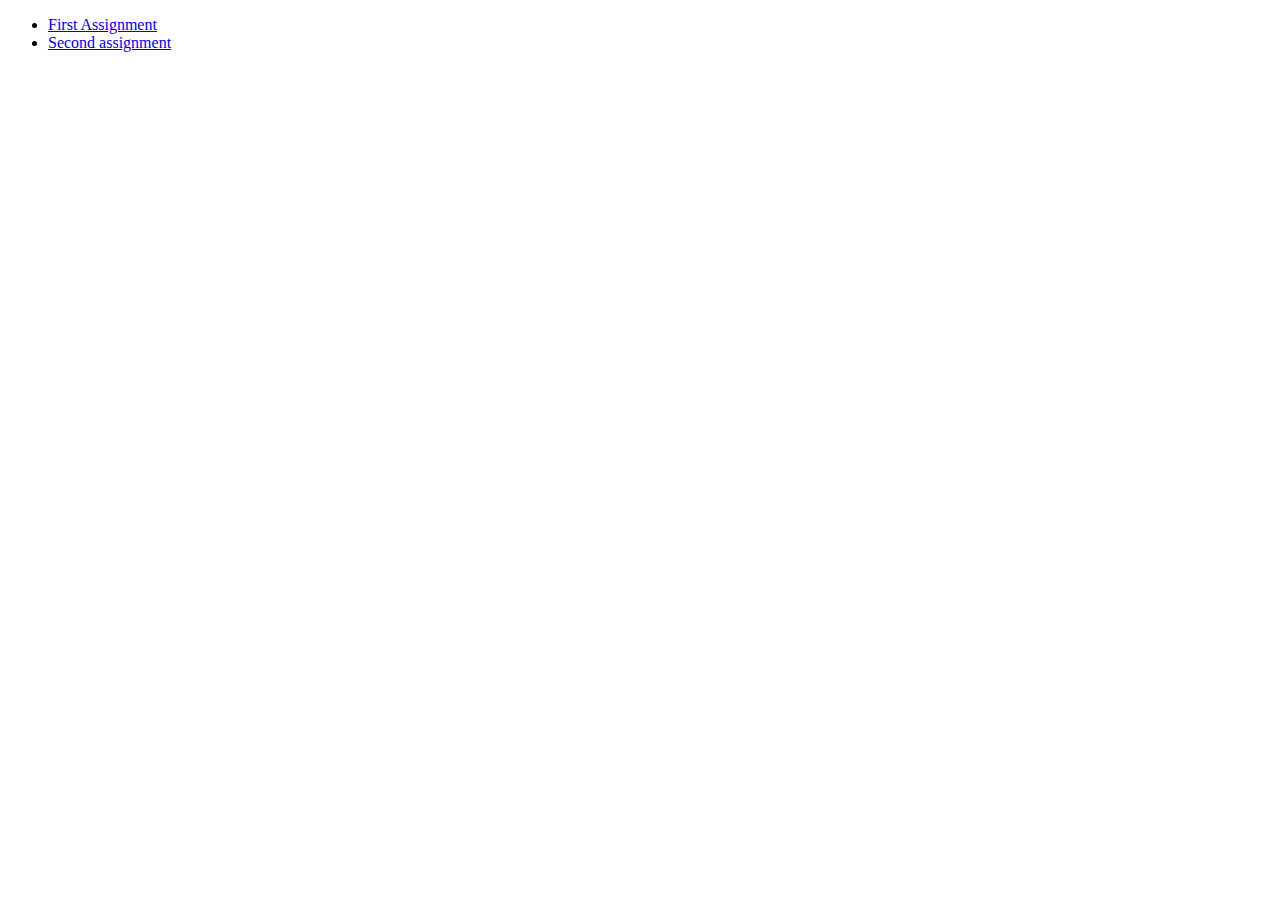
<file: index.html>
<!DOCTYPE html>
<html lang="en">
<head>
    <meta charset="UTF-8">
    <meta name="viewport" content="width=device-width, initial-scale=1.0">
    <title>Html Assignmnets(1)</title>
</head>
<body>
    <nav>
        <ul>
            <li>
                <a href="/Assignment(html)/Assignment 1/index.html">First Assignment</a>
            </li>
            <li>
                <a href="/Assignment(html)/Assignment 1/Form.html">Second assignment</a>
            </li>
        </ul>
    </nav>
</body>
</html>
</file>
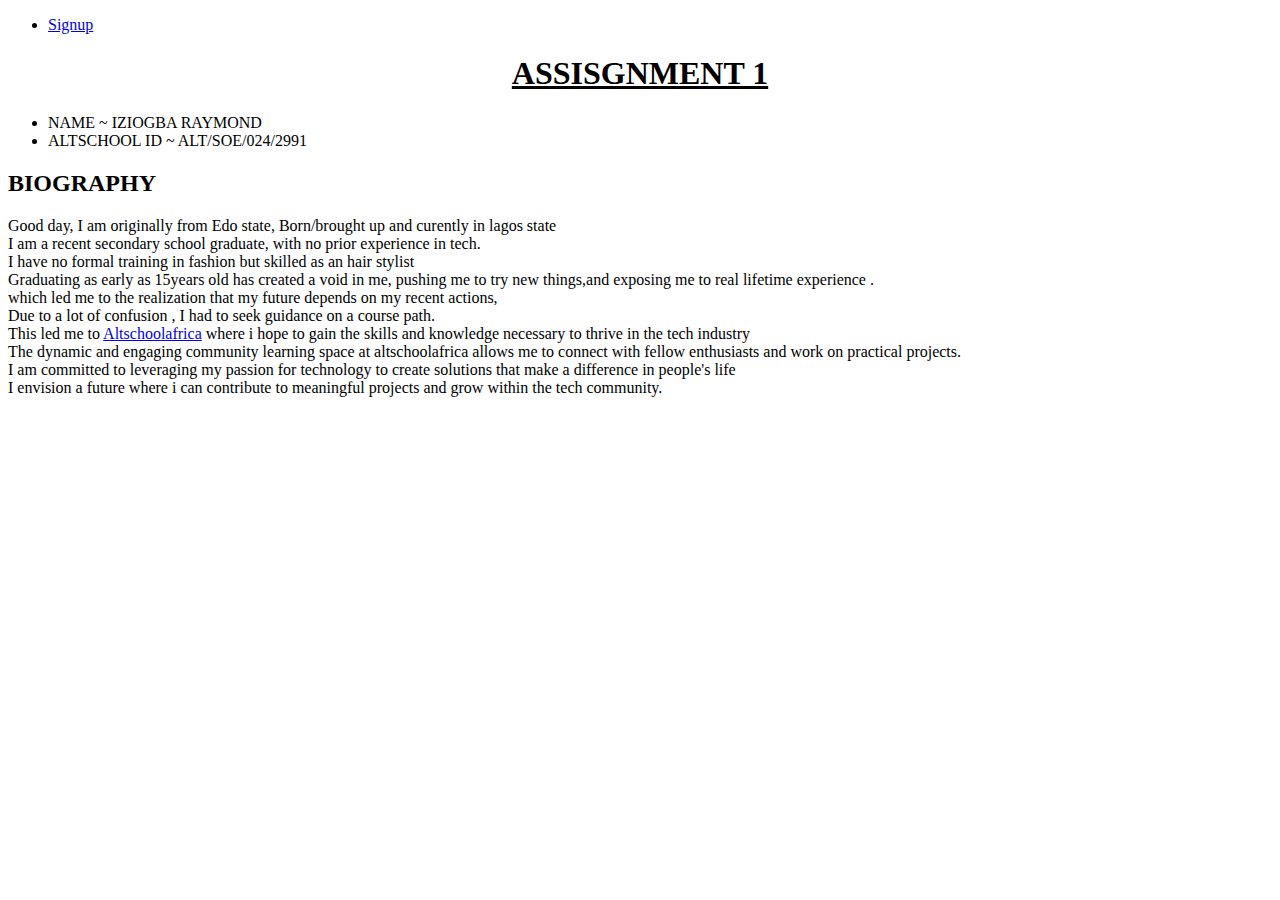
<file: Assignment(html)/Assignment 1/index.html>
<!DOCTYPE html>
<html lang="en">
<head>
    <meta charset="UTF-8">
    <meta name="viewport" content="width=device-width, initial-scale=1.0">
    <title>Assignment 1</title>
</head>
<body>
    <nav class="menu">
        <ul>
            <li><a href="/Assignment(html)/Assignment 1/Form.html">Signup</a></li>
        </ul>
    <header>
    <h1 style="text-align:center;"><u>ASSISGNMENT 1</u></h1>
    <ul>
        <li>NAME ~ IZIOGBA RAYMOND</li>
        <li>ALTSCHOOL ID ~ ALT/SOE/024/2991</li>
    </ul>
   </header>
<!--Relevant details why i joined the program-->
<section>
    <h2>BIOGRAPHY</h2>
   <p>Good day, I am originally from Edo state, Born/brought up and curently in lagos state<br>
    I am a recent secondary school graduate, with no prior experience in tech.<br>
    I have no formal training in fashion but skilled as an  hair stylist<br>
    Graduating as early as 15years old has created a void in me, pushing me to try new things,and exposing me to real lifetime experience  .
    <br> which led me to the realization that my future depends on my recent actions, <br> Due to a lot of confusion ,  I had to seek guidance on a course path.<br>This led me to <a href="https://altschoolafrica.com/">Altschoolafrica</a>
    where i hope to gain the skills and knowledge necessary to thrive in the tech industry<br>
    The dynamic and engaging community learning space at altschoolafrica allows me to connect with fellow enthusiasts and work on practical projects.<br>
    I am committed to leveraging my passion for technology to create solutions that make a difference in people's life<br>
    I envision a future where i can contribute to meaningful projects and grow within the tech community.
 </p>
</section> 
</body>
</html>
</file>
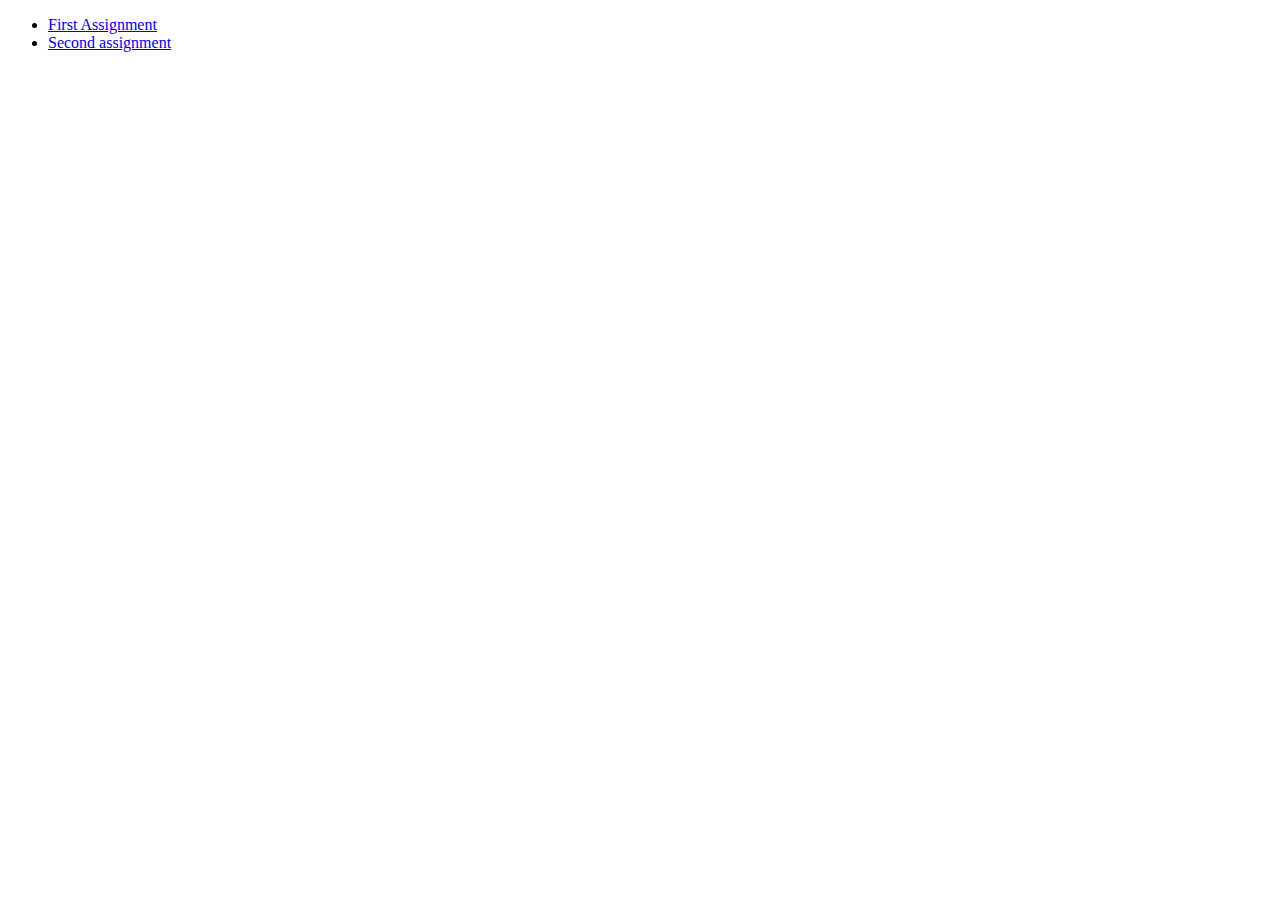
<file: Assignment(html)/Assignment 1/html(1)/index.html>
<!DOCTYPE html>
<html lang="en">
<head>
    <meta charset="UTF-8">
    <meta name="viewport" content="width=device-width, initial-scale=1.0">
    <title>Html Assignmnets(1)</title>
</head>
<body>
    <nav>
        <ul>
            <li>
                <a href="/Assignment(html)/Assignment 1/index.html">First Assignment</a>
            </li>
            <li>
                <a href="/Assignment(html)/Assignment 1/Form.html">Second assignment</a>
            </li>
        </ul>
    </nav>
</body>
</html>
</file>
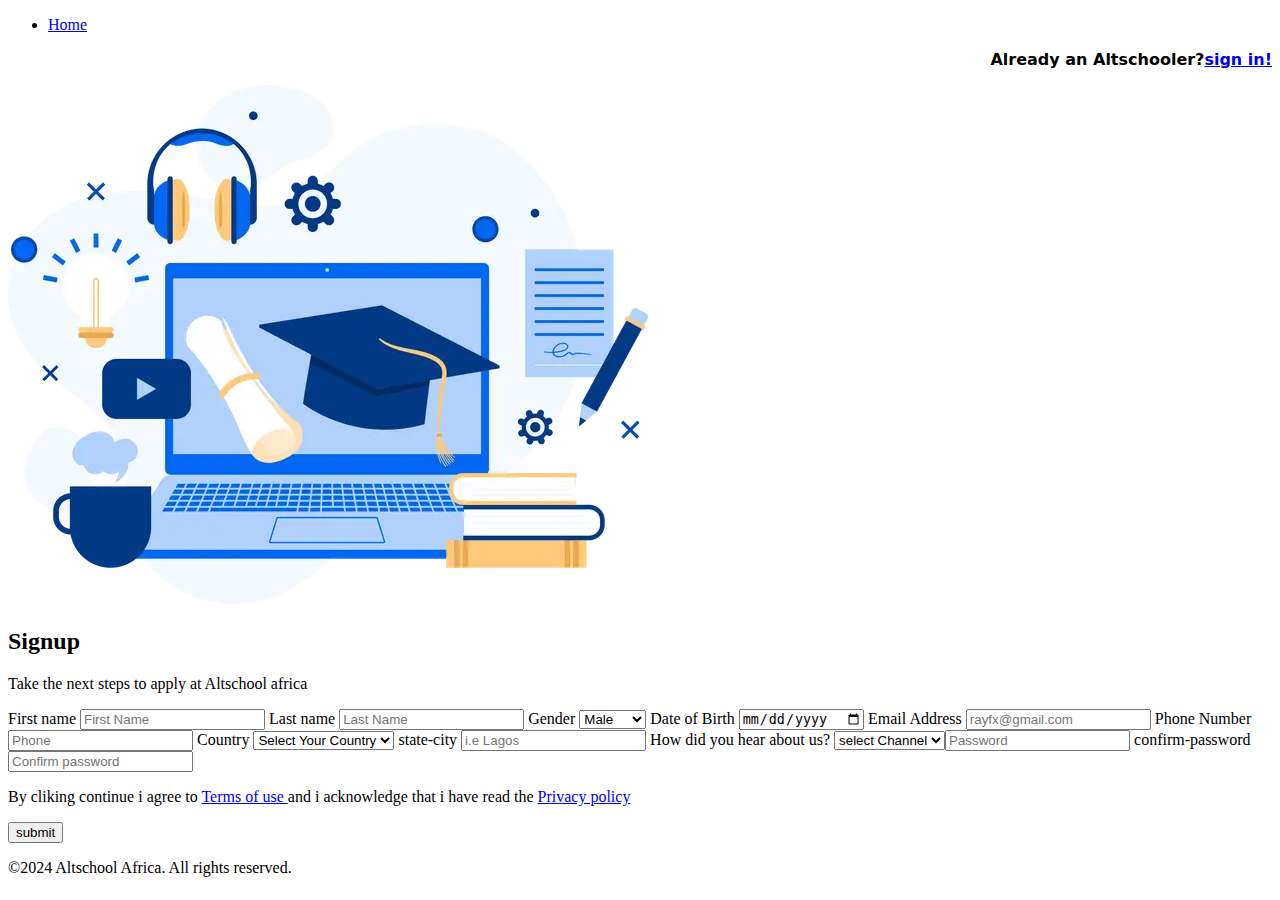
<file: Assignment(html)/Assignment 1/Form.html>
<!DOCTYPE html>
<html lang="en">
<head>
    <meta charset="UTF-8">
    <meta name="viewport" content="width=device-width, initial-scale=1.0">
    <title>Application Form</title>
</head>
<body>
  <nav>
    <ul>
      <li><a href="/Assignment(html)/Assignment 1/index.html">Home</a></li>
    </ul>
  </nav>
    <p style="text-align: right; font-family:system-ui, -apple-system, BlinkMacSystemFont, 'Segoe UI', Roboto, Oxygen, Ubuntu, Cantarell, 'Open Sans', 'Helvetica Neue', sans-serif"> <strong>Already an Altschooler?</strong><a href="https://portal.altschoolafrica.com/auth/login/"><strong>sign in!</strong></a></p>
        <!--Altshool africa picture-->
    <aside><img src="/Assignment(html)/Assignment 1/Assets/images/Alt school website image.webp" alt="Altschool image icon"></aside> 
      <!--Application Form-->
    <section>
      <table style="vertical-align: top;"></table>
        <h2><strong>Signup</strong></h2>
      <P>Take the next steps to apply at Altschool africa </P>
    <form>
        
      <Label> First name </Label>
      <input type="text"placeholder="First Name" required>

      <label>Last name </label>
      <input type="text"placeholder="Last Name"required>

      <label>Gender</label>
      <select type="gender" required>
      <option value="male">Male</option>
      <option value="female">Female</option>
      <!-- <option value="They">They</option> -->
      </select>

      <label>Date of Birth</label>
      <input type="date" placeholder="00/january/0000" required>

      <label>Email Address</label>
      <input type="email" placeholder="rayfx@gmail.com" required>
      
      <label>Phone Number</label>
      <input type="number" placeholder="Phone" required>

      <label>Country</label>
      <select input type="country"  required >
      <option value=""disabled selected>Select Your Country</option>
      <option value="Nigeria">Nigeria</option>
      <option value="South africa">South Africa</option>
      <option value=" Kenya">Kenya</option>
      <option value="Ghana">Ghana</option>
      <option value="Ethopia">Ethopia</option>
      <option value="Egypt">Egypt</option>
      <option value="zimbambwe">Zimbambwe</option>
      <option value="Uganda">Uganda</option>
      <option value="Gambia">Gambia</option>
      <option value="Lebanon">Lebanon</option>
      <option value="Tanzania">Tanzania</option>
      </select>

      <label>state-city</label>
      <input type="state-city" placeholder="i.e Lagos" required>
      
      <label>How did you hear about us?</label>
      <select input type="referral" name="referral" required>
      <option value=""disabled selected>select Channel</option>
      <option value="social media">Social Media</option>
      <option value="Friends">Friends</option>
      <option value="Advertisement">Advertisement</option>
      <option value="Web search">Web Search</option>
      <option value="Billboard">Billboard</option>
      <option value="linkedin">Linkedin</option>
      <option value="twitter">Twitter</option>
      <option value="youtube">Youtube</option>

      <label>Password</label>
      <input type="password" placeholder="Password" required>
      
      <label>confirm-password</label>
      <input type="password" placeholder="Confirm password" required>

      <p> By cliking continue i agree to <a href="https://www.altschoolafrica.com/terms-and-conditions">Terms of use </a> and i acknowledge that i have read the <a href="https://www.altschoolafrica.com/privacy-policy">Privacy policy</a></p>
        
            <input type="submit" value="submit"/>
     
    </form>
      </table>
    <footer>
        <p>©2024 Altschool Africa. All rights reserved.</p>
    </footer>
</body>
</html>
</file>
